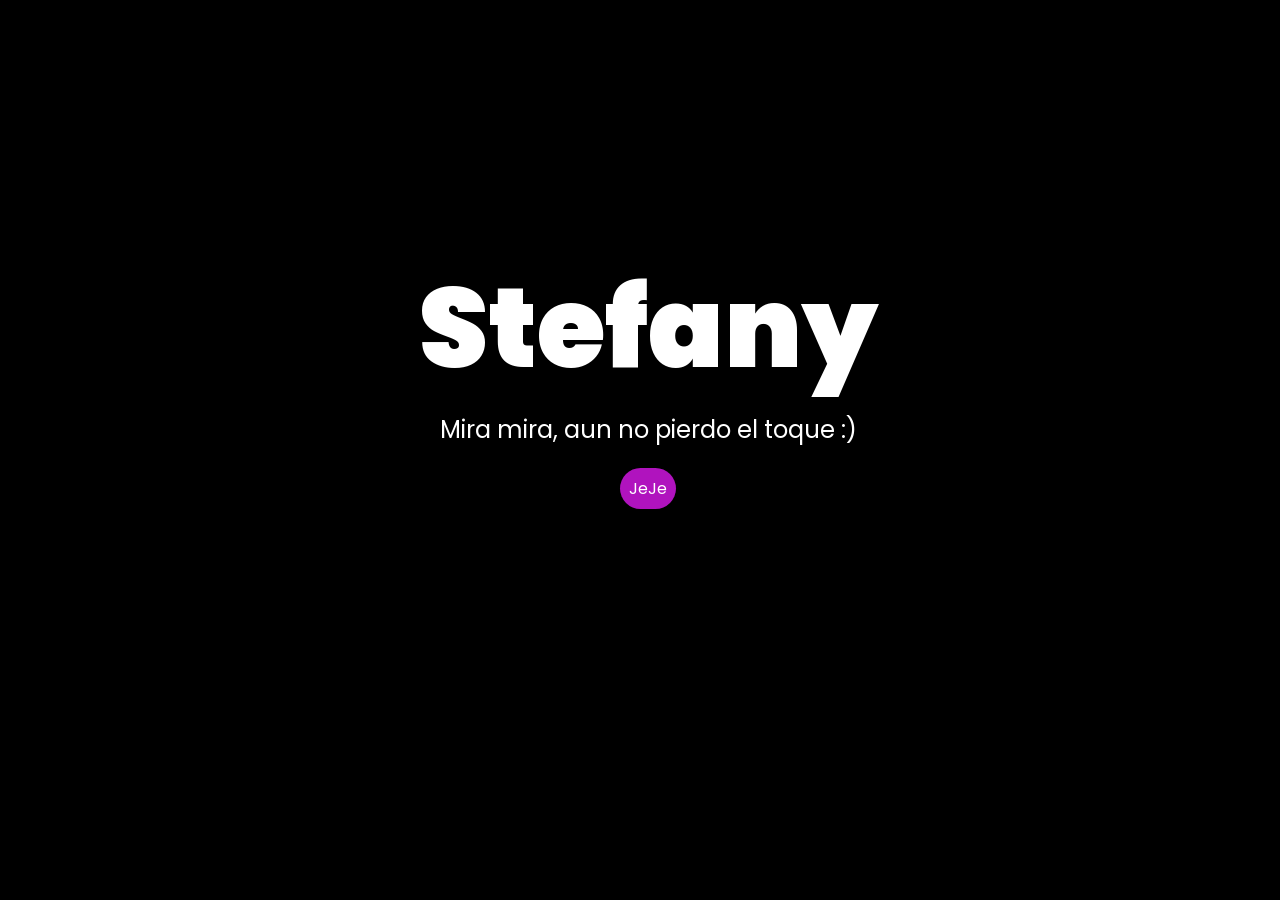
<file: index.html>
<!DOCTYPE html>
<html lang="es">

<head>
    <meta charset="UTF-8">
    <meta http-equiv="X-UA-Compatible" content="IE=edge">
    <meta name="viewport" content="width=device-width, initial-scale=1.0">
    <link rel="stylesheet" href="css/style.css">
    <link rel="icon" href="img/flowers.png" type="image/x-icon">
    <title>JeJe</title>
</head>

<body>
    <div class="greetings">
        <span></span>
        <span></span>
        <span>Stefany</span>
        <span></span>
        <span></span>
    </div>
    <div class="description">
        <span>Mira mira, aun no pierdo el toque :)</span>
    </div>
    <div class="button">
        <button class="botones">
            <a href="flower.html" style="color: #fff;">JeJe</a>
        </button>
    </div>

</body>

</html>
</file>
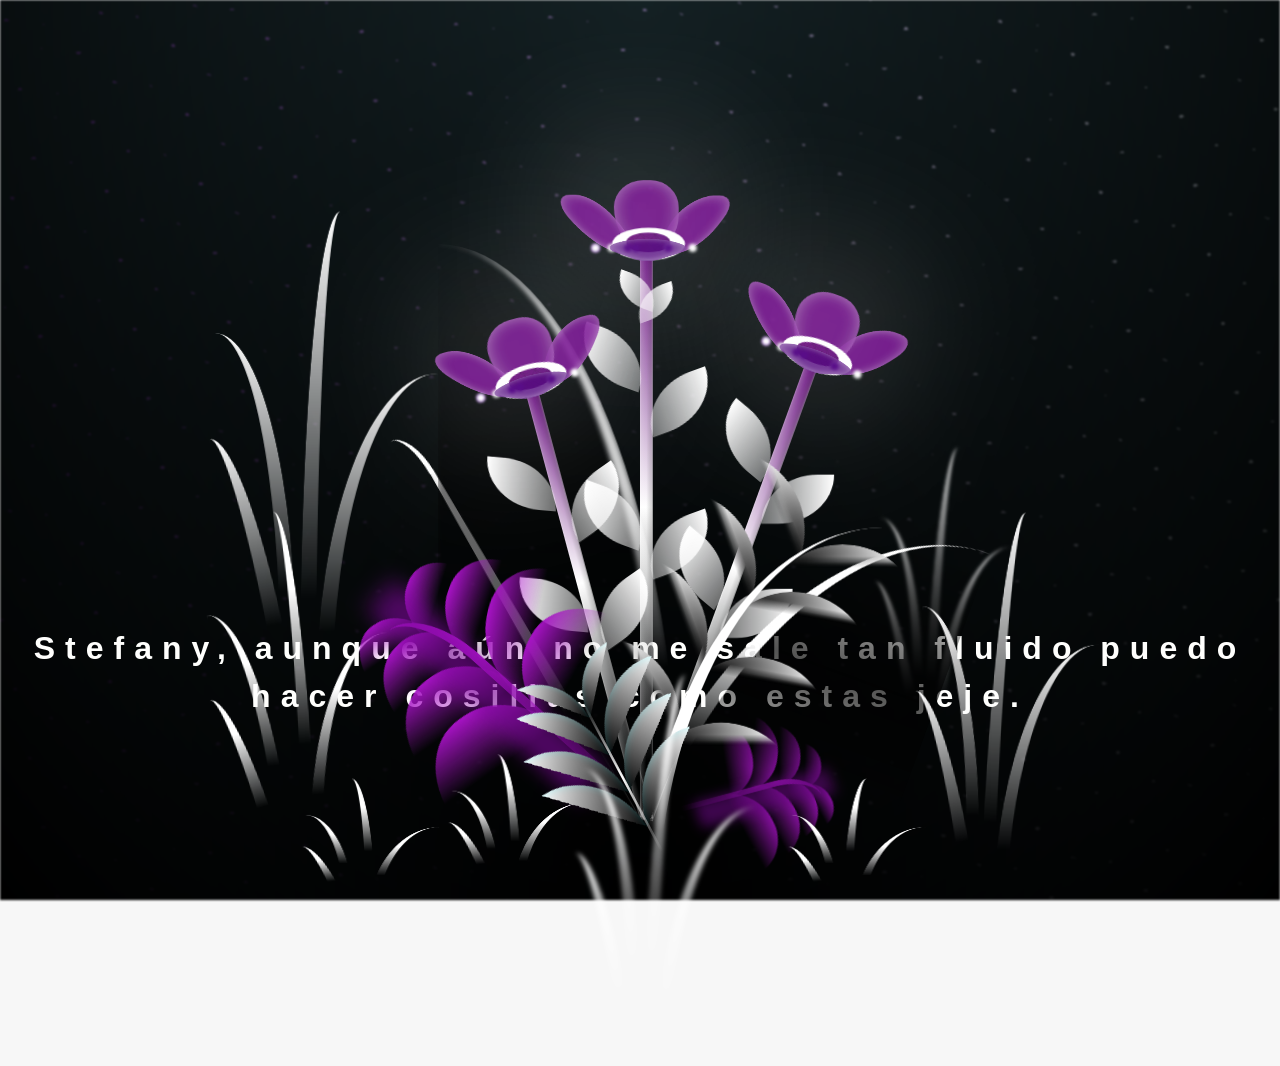
<file: flower.html>
<!DOCTYPE html>
<html lang="es">
  <head>
    <meta charset="UTF-8" />
    <meta http-equiv="X-UA-Compatible" content="IE=edge" />
    <meta name="viewport" content="width=device-width, initial-scale=1.0" />
    <link rel="stylesheet" href="css/main.css" />
    <link rel="icon" href="img/flowers.png" type="image/x-icon" />
    <title>Waza</title>
  </head>
  <body class="container">
    <audio src="sound/ChristianBasso&HaienQiu-Flowers.mp3" autoplay></audio>
    <div id="lyrics">
     
    </div>
    <h1 class="titulo">Stefany, aunque aún no me sale tan fluido puedo hacer cosillas como estas jeje.</h1>
  
    <div class="night"></div>
    <div class="flowers">
      <div class="flower flower--1">
        <div class="flower__leafs flower__leafs--1">
          <div class="flower__leaf flower__leaf--1"></div>
          <div class="flower__leaf flower__leaf--2"></div>
          <div class="flower__leaf flower__leaf--3"></div>
          <div class="flower__leaf flower__leaf--4"></div>
          <div class="flower__white-circle"></div>

          <div class="flower__light flower__light--1"></div>
          <div class="flower__light flower__light--2"></div>
          <div class="flower__light flower__light--3"></div>
          <div class="flower__light flower__light--4"></div>
          <div class="flower__light flower__light--5"></div>
          <div class="flower__light flower__light--6"></div>
          <div class="flower__light flower__light--7"></div>
          <div class="flower__light flower__light--8"></div>
        </div>
        <div class="flower__line">
          <div class="flower__line__leaf flower__line__leaf--1"></div>
          <div class="flower__line__leaf flower__line__leaf--2"></div>
          <div class="flower__line__leaf flower__line__leaf--3"></div>
          <div class="flower__line__leaf flower__line__leaf--4"></div>
          <div class="flower__line__leaf flower__line__leaf--5"></div>
          <div class="flower__line__leaf flower__line__leaf--6"></div>
        </div>
      </div>

      <div class="flower flower--2">
        <div class="flower__leafs flower__leafs--2">
          <div class="flower__leaf flower__leaf--1"></div>
          <div class="flower__leaf flower__leaf--2"></div>
          <div class="flower__leaf flower__leaf--3"></div>
          <div class="flower__leaf flower__leaf--4"></div>
          <div class="flower__white-circle"></div>

          <div class="flower__light flower__light--1"></div>
          <div class="flower__light flower__light--2"></div>
          <div class="flower__light flower__light--3"></div>
          <div class="flower__light flower__light--4"></div>
          <div class="flower__light flower__light--5"></div>
          <div class="flower__light flower__light--6"></div>
          <div class="flower__light flower__light--7"></div>
          <div class="flower__light flower__light--8"></div>
        </div>
        <div class="flower__line">
          <div class="flower__line__leaf flower__line__leaf--1"></div>
          <div class="flower__line__leaf flower__line__leaf--2"></div>
          <div class="flower__line__leaf flower__line__leaf--3"></div>
          <div class="flower__line__leaf flower__line__leaf--4"></div>
        </div>
      </div>

      <div class="flower flower--3">
        <div class="flower__leafs flower__leafs--3">
          <div class="flower__leaf flower__leaf--1"></div>
          <div class="flower__leaf flower__leaf--2"></div>
          <div class="flower__leaf flower__leaf--3"></div>
          <div class="flower__leaf flower__leaf--4"></div>
          <div class="flower__white-circle"></div>

          <div class="flower__light flower__light--1"></div>
          <div class="flower__light flower__light--2"></div>
          <div class="flower__light flower__light--3"></div>
          <div class="flower__light flower__light--4"></div>
          <div class="flower__light flower__light--5"></div>
          <div class="flower__light flower__light--6"></div>
          <div class="flower__light flower__light--7"></div>
          <div class="flower__light flower__light--8"></div>
        </div>
        <div class="flower__line">
          <div class="flower__line__leaf flower__line__leaf--1"></div>
          <div class="flower__line__leaf flower__line__leaf--2"></div>
          <div class="flower__line__leaf flower__line__leaf--3"></div>
          <div class="flower__line__leaf flower__line__leaf--4"></div>
        </div>
      </div>

      <div class="grow-ans" style="--d: 1.2s">
        <div class="flower__g-long">
          <div class="flower__g-long__top"></div>
          <div class="flower__g-long__bottom"></div>
        </div>
      </div>

      <div class="growing-grass">
        <div class="flower__grass flower__grass--1">
          <div class="flower__grass--top"></div>
          <div class="flower__grass--bottom"></div>
          <div class="flower__grass__leaf flower__grass__leaf--1"></div>
          <div class="flower__grass__leaf flower__grass__leaf--2"></div>
          <div class="flower__grass__leaf flower__grass__leaf--3"></div>
          <div class="flower__grass__leaf flower__grass__leaf--4"></div>
          <div class="flower__grass__leaf flower__grass__leaf--5"></div>
          <div class="flower__grass__leaf flower__grass__leaf--6"></div>
          <div class="flower__grass__leaf flower__grass__leaf--7"></div>
          <div class="flower__grass__leaf flower__grass__leaf--8"></div>
          <div class="flower__grass__overlay"></div>
        </div>
      </div>

      <div class="growing-grass">
        <div class="flower__grass flower__grass--2">
          <div class="flower__grass--top"></div>
          <div class="flower__grass--bottom"></div>
          <div class="flower__grass__leaf flower__grass__leaf--1"></div>
          <div class="flower__grass__leaf flower__grass__leaf--2"></div>
          <div class="flower__grass__leaf flower__grass__leaf--3"></div>
          <div class="flower__grass__leaf flower__grass__leaf--4"></div>
          <div class="flower__grass__leaf flower__grass__leaf--5"></div>
          <div class="flower__grass__leaf flower__grass__leaf--6"></div>
          <div class="flower__grass__leaf flower__grass__leaf--7"></div>
          <div class="flower__grass__leaf flower__grass__leaf--8"></div>
          <div class="flower__grass__overlay"></div>
        </div>
      </div>

      <div class="grow-ans" style="--d: 2.4s">
        <div class="flower__g-right flower__g-right--1">
          <div class="leaf"></div>
        </div>
      </div>

      <div class="grow-ans" style="--d: 2.8s">
        <div class="flower__g-right flower__g-right--2">
          <div class="leaf"></div>
        </div>
      </div>

      <div class="grow-ans" style="--d: 2.8s">
        <div class="flower__g-front">
          <div
            class="flower__g-front__leaf-wrapper flower__g-front__leaf-wrapper--1"
          >
            <div class="flower__g-front__leaf"></div>
          </div>
          <div
            class="flower__g-front__leaf-wrapper flower__g-front__leaf-wrapper--2"
          >
            <div class="flower__g-front__leaf"></div>
          </div>
          <div
            class="flower__g-front__leaf-wrapper flower__g-front__leaf-wrapper--3"
          >
            <div class="flower__g-front__leaf"></div>
          </div>
          <div
            class="flower__g-front__leaf-wrapper flower__g-front__leaf-wrapper--4"
          >
            <div class="flower__g-front__leaf"></div>
          </div>
          <div
            class="flower__g-front__leaf-wrapper flower__g-front__leaf-wrapper--5"
          >
            <div class="flower__g-front__leaf"></div>
          </div>
          <div
            class="flower__g-front__leaf-wrapper flower__g-front__leaf-wrapper--6"
          >
            <div class="flower__g-front__leaf"></div>
          </div>
          <div
            class="flower__g-front__leaf-wrapper flower__g-front__leaf-wrapper--7"
          >
            <div class="flower__g-front__leaf"></div>
          </div>
          <div
            class="flower__g-front__leaf-wrapper flower__g-front__leaf-wrapper--8"
          >
            <div class="flower__g-front__leaf"></div>
          </div>
          <div class="flower__g-front__line"></div>
        </div>
      </div>

      <div class="grow-ans" style="--d: 3.2s">
        <div class="flower__g-fr">
          <div class="leaf"></div>
          <div class="flower__g-fr__leaf flower__g-fr__leaf--1"></div>
          <div class="flower__g-fr__leaf flower__g-fr__leaf--2"></div>
          <div class="flower__g-fr__leaf flower__g-fr__leaf--3"></div>
          <div class="flower__g-fr__leaf flower__g-fr__leaf--4"></div>
          <div class="flower__g-fr__leaf flower__g-fr__leaf--5"></div>
          <div class="flower__g-fr__leaf flower__g-fr__leaf--6"></div>
          <div class="flower__g-fr__leaf flower__g-fr__leaf--7"></div>
          <div class="flower__g-fr__leaf flower__g-fr__leaf--8"></div>
        </div>
      </div>

      <div class="long-g long-g--0">
        <div class="grow-ans" style="--d: 3s">
          <div class="leaf leaf--0"></div>
        </div>
        <div class="grow-ans" style="--d: 2.2s">
          <div class="leaf leaf--1"></div>
        </div>
        <div class="grow-ans" style="--d: 3.4s">
          <div class="leaf leaf--2"></div>
        </div>
        <div class="grow-ans" style="--d: 3.6s">
          <div class="leaf leaf--3"></div>
        </div>
      </div>

      <div class="long-g long-g--1">
        <div class="grow-ans" style="--d: 3.6s">
          <div class="leaf leaf--0"></div>
        </div>
        <div class="grow-ans" style="--d: 3.8s">
          <div class="leaf leaf--1"></div>
        </div>
        <div class="grow-ans" style="--d: 4s">
          <div class="leaf leaf--2"></div>
        </div>
        <div class="grow-ans" style="--d: 4.2s">
          <div class="leaf leaf--3"></div>
        </div>
      </div>

      <div class="long-g long-g--2">
        <div class="grow-ans" style="--d: 4s">
          <div class="leaf leaf--0"></div>
        </div>
        <div class="grow-ans" style="--d: 4.2s">
          <div class="leaf leaf--1"></div>
        </div>
        <div class="grow-ans" style="--d: 4.4s">
          <div class="leaf leaf--2"></div>
        </div>
        <div class="grow-ans" style="--d: 4.6s">
          <div class="leaf leaf--3"></div>
        </div>
      </div>

      <div class="long-g long-g--3">
        <div class="grow-ans" style="--d: 4s">
          <div class="leaf leaf--0"></div>
        </div>
        <div class="grow-ans" style="--d: 4.2s">
          <div class="leaf leaf--1"></div>
        </div>
        <div class="grow-ans" style="--d: 3s">
          <div class="leaf leaf--2"></div>
        </div>
        <div class="grow-ans" style="--d: 3.6s">
          <div class="leaf leaf--3"></div>
        </div>
      </div>

      <div class="long-g long-g--4">
        <div class="grow-ans" style="--d: 4s">
          <div class="leaf leaf--0"></div>
        </div>
        <div class="grow-ans" style="--d: 4.2s">
          <div class="leaf leaf--1"></div>
        </div>
        <div class="grow-ans" style="--d: 3s">
          <div class="leaf leaf--2"></div>
        </div>
        <div class="grow-ans" style="--d: 3.6s">
          <div class="leaf leaf--3"></div>
        </div>
      </div>

      <div class="long-g long-g--5">
        <div class="grow-ans" style="--d: 4s">
          <div class="leaf leaf--0"></div>
        </div>
        <div class="grow-ans" style="--d: 4.2s">
          <div class="leaf leaf--1"></div>
        </div>
        <div class="grow-ans" style="--d: 3s">
          <div class="leaf leaf--2"></div>
        </div>
        <div class="grow-ans" style="--d: 3.6s">
          <div class="leaf leaf--3"></div>
        </div>
      </div>

      <div class="long-g long-g--6">
        <div class="grow-ans" style="--d: 4.2s">
          <div class="leaf leaf--0"></div>
        </div>
        <div class="grow-ans" style="--d: 4.4s">
          <div class="leaf leaf--1"></div>
        </div>
        <div class="grow-ans" style="--d: 4.6s">
          <div class="leaf leaf--2"></div>
        </div>
        <div class="grow-ans" style="--d: 4.8s">
          <div class="leaf leaf--3"></div>
        </div>
      </div>

      <div class="long-g long-g--7">
        <div class="grow-ans" style="--d: 3s">
          <div class="leaf leaf--0"></div>
        </div>
        <div class="grow-ans" style="--d: 3.2s">
          <div class="leaf leaf--1"></div>
        </div>
        <div class="grow-ans" style="--d: 3.5s">
          <div class="leaf leaf--2"></div>
        </div>
        <div class="grow-ans" style="--d: 3.6s">
          <div class="leaf leaf--3"></div>
        </div>
      </div>
    </div>
    <script src="anim.js"></script>
    <script src="main.js"></script>
  </body>
</html>
</file>
<file: css/style.css>
@import url('https://fonts.googleapis.com/css2?family=Poppins:ital,wght@0,500;1,900&display=swap');
*{
    font-family: 'Poppins',cursive;
}
body{
    color: rgb(255, 255, 255);
    width: 100%;
    height: 82vh;
    display: flex;
    flex-direction: column;
    align-items: center;
    justify-content: center;
    background-color: black;
    /* padding-top: -30; */
}

.botones{
    padding: 9px;
    border-radius: 80px;
    background-color: transparent;
    border: none;
}

.botones a{
    background-color: #b013be;
    padding: 9px;
    border-radius: 80px;
    -webkit-border-radius: 80px;
    -moz-border-radius: 80px;
    -ms-border-radius: 80px;
    -o-border-radius: 80px;

}

.botones a:focus{
    background-color: rgb(169, 10, 201);
}

.greetings{
    font-size: 7rem;
    font-weight: 900;
}
.greetings > span{
    animation: glow 3s ease-in-out infinite;
}
@keyframes glow{
    0%, 100%{
        color: #fff;
        text-shadow: 0 0 12px #b611c5, 0 0 50px #ffffff, 0 0 100px #39c6d6;
    }
    10%, 90%{
        color: #000000;
        text-shadow: none;
    }
}
.greetings > span:nth-child(2){
    animation-delay: .3s ;
}
.greetings > span:nth-child(3){
    animation-delay: .4s ;
}
.greetings > span:nth-child(4){
    animation-delay: .6s;
}
.greetings > span:nth-child(5){
    animation-delay: .8s;
}
.greetings > span:nth-child(6){
    animation-delay: 1s;
}

.description{
    font-size: 1.5rem;
    margin-bottom: 20px;
}

.button a{
    text-decoration: none;
    font-size: 1rem;
    color: #111;
}

@media screen and (max-width:574px){
    .greetings{
        display: block;
        font-size: 4rem;
        font-weight: 800;
        text-align: center;
    }
    .description{
        font-size: 2rem;
    }
    
    .button a{
        font-size: 1rem;
    }
}
</file>
<file: css/main.css>
*,
*::after,
*::before {
  padding: 0;
  margin: 0;
  box-sizing: border-box;
}

:root {
  --dark-color: #000000;
}

body {
  display: flex;
  align-items: flex-end;
  justify-content: center;
  min-height: 100vh;
  background-color: var(--dark-color);
  overflow: hidden;
  perspective: 1000px;
}

#lyrics {
  font-size: 28px;
  font-family: "Franklin Gothic Medium", "Arial Narrow", Arial, sans-serif;
  color: rgb(83, 16, 122);
  position: absolute;
  margin-bottom: 20%;
  z-index: 1;
  font-weight: bold;
  letter-spacing: 4px;
}
@media only screen and (max-width: 600px) {
  /* Estilos específicos para dispositivos con un ancho máximo de 600px */
  #lyrics {
      font-size: 14px; /* Reduce el tamaño del texto para dispositivos más pequeños */
      margin-bottom: 530px;
      letter-spacing: 3px;
  }

}
.titulo {
  margin-bottom: 180px;
  font-family: "Arial Narrow", Arial, sans-serif;
  color: rgb(255, 255, 253);
  position: absolute;
  font-weight: bold;
  letter-spacing: 10px;
  opacity: 0;
  animation: fadeIn 3s ease-in-out forwards;
  text-align: center;
}
@keyframes fadeIn {
  from {
    opacity: 0;
  }
  to {
    opacity: 1;
  }
}

.night {
  z-index: -1;
  position: absolute;
  left: 50%;
  top: 0;
  transform: translateX(-50%);
  width: 100%;
  height: 100%;
  filter: blur(0.1vmin);
  background-image: radial-gradient(
      ellipse at top,
      transparent 0%,
      var(--dark-color)
    ),
    radial-gradient(
      ellipse at bottom,
      var(--dark-color),
      rgba(145, 233, 255, 0.2)
    ),
    repeating-linear-gradient(
      220deg,
      rgb(0, 0, 0) 0px,
      rgb(0, 0, 0) 19px,
      transparent 19px,
      transparent 22px
    ),
    repeating-linear-gradient(
      189deg,
      rgb(0, 0, 0) 0px,
      rgb(0, 0, 0) 19px,
      transparent 19px,
      transparent 22px
    ),
    repeating-linear-gradient(
      148deg,
      rgb(0, 0, 0) 0px,
      rgb(0, 0, 0) 19px,
      transparent 19px,
      transparent 22px
    ),
    linear-gradient(90deg, rgb(119, 14, 160), rgb(255, 255, 255));
}

.flowers {
  position: relative;
  transform: scale(0.9);
  /*margin-bottom: 100px;
  */
}

@media only screen and (max-width: 600px) {
  /* Estilos específicos para dispositivos con un ancho máximo de 600px */
.flowers {
      font-size: 14px;
      margin-bottom: 35%;
      letter-spacing: 3px;
      transform: scale(1.0);
}

}

.flower {
  position: absolute;
  bottom: 10vmin;
  transform-origin: bottom center;
  z-index: 10;
  --fl-speed: 0.8s;
}
.flower--1 {
  -webkit-animation: moving-flower-1 4s linear infinite;
  animation: moving-flower-1 4s linear infinite;
}
.flower--1 .flower__line {
  height: 70vmin;
  -webkit-animation-delay: 0.3s;
  animation-delay: 0.3s;
}
.flower--1 .flower__line__leaf--1 {
  -webkit-animation: blooming-leaf-right var(--fl-speed) 1.6s backwards;
  animation: blooming-leaf-right var(--fl-speed) 1.6s backwards;
}
.flower--1 .flower__line__leaf--2 {
  -webkit-animation: blooming-leaf-right var(--fl-speed) 1.4s backwards;
  animation: blooming-leaf-right var(--fl-speed) 1.4s backwards;
}
.flower--1 .flower__line__leaf--3 {
  -webkit-animation: blooming-leaf-left var(--fl-speed) 1.2s backwards;
  animation: blooming-leaf-left var(--fl-speed) 1.2s backwards;
}
.flower--1 .flower__line__leaf--4 {
  -webkit-animation: blooming-leaf-left var(--fl-speed) 1s backwards;
  animation: blooming-leaf-left var(--fl-speed) 1s backwards;
}
.flower--1 .flower__line__leaf--5 {
  -webkit-animation: blooming-leaf-right var(--fl-speed) 1.8s backwards;
  animation: blooming-leaf-right var(--fl-speed) 1.8s backwards;
}
.flower--1 .flower__line__leaf--6 {
  -webkit-animation: blooming-leaf-left var(--fl-speed) 2s backwards;
  animation: blooming-leaf-left var(--fl-speed) 2s backwards;
}
.flower--2 {
  left: 50%;
  transform: rotate(20deg);
  -webkit-animation: moving-flower-2 4s linear infinite;
  animation: moving-flower-2 4s linear infinite;
}
.flower--2 .flower__line {
  height: 60vmin;
  -webkit-animation-delay: 0.6s;
  animation-delay: 0.6s;
}
.flower--2 .flower__line__leaf--1 {
  -webkit-animation: blooming-leaf-right var(--fl-speed) 1.9s backwards;
  animation: blooming-leaf-right var(--fl-speed) 1.9s backwards;
}
.flower--2 .flower__line__leaf--2 {
  -webkit-animation: blooming-leaf-right var(--fl-speed) 1.7s backwards;
  animation: blooming-leaf-right var(--fl-speed) 1.7s backwards;
}
.flower--2 .flower__line__leaf--3 {
  -webkit-animation: blooming-leaf-left var(--fl-speed) 1.5s backwards;
  animation: blooming-leaf-left var(--fl-speed) 1.5s backwards;
}
.flower--2 .flower__line__leaf--4 {
  -webkit-animation: blooming-leaf-left var(--fl-speed) 1.3s backwards;
  animation: blooming-leaf-left var(--fl-speed) 1.3s backwards;
}
.flower--3 {
  left: 50%;
  transform: rotate(-15deg);
  -webkit-animation: moving-flower-3 4s linear infinite;
  animation: moving-flower-3 4s linear infinite;
}
.flower--3 .flower__line {
  -webkit-animation-delay: 0.9s;
  animation-delay: 0.9s;
}
.flower--3 .flower__line__leaf--1 {
  -webkit-animation: blooming-leaf-right var(--fl-speed) 2.5s backwards;
  animation: blooming-leaf-right var(--fl-speed) 2.5s backwards;
}
.flower--3 .flower__line__leaf--2 {
  -webkit-animation: blooming-leaf-right var(--fl-speed) 2.3s backwards;
  animation: blooming-leaf-right var(--fl-speed) 2.3s backwards;
}
.flower--3 .flower__line__leaf--3 {
  -webkit-animation: blooming-leaf-left var(--fl-speed) 2.1s backwards;
  animation: blooming-leaf-left var(--fl-speed) 2.1s backwards;
}
.flower--3 .flower__line__leaf--4 {
  -webkit-animation: blooming-leaf-left var(--fl-speed) 1.9s backwards;
  animation: blooming-leaf-left var(--fl-speed) 1.9s backwards;
}
.flower__leafs {
  position: relative;
  -webkit-animation: blooming-flower 2s backwards;
  animation: blooming-flower 2s backwards;
}
.flower__leafs--1 {
  -webkit-animation-delay: 1.1s;
  animation-delay: 1.1s;
}
.flower__leafs--2 {
  -webkit-animation-delay: 1.4s;
  animation-delay: 1.4s;
}
.flower__leafs--3 {
  -webkit-animation-delay: 1.7s;
  animation-delay: 1.7s;
}
.flower__leafs::after {
  content: "";
  position: absolute;
  left: 0;
  top: 0;
  transform: translate(-50%, -100%);
  width: 8vmin;
  height: 8vmin;
  background-color: #ffffff;
  /* background-color: #fd2525; */
  filter: blur(10vmin);
}
.flower__leaf {
  position: absolute;
  bottom: 0;
  left: 50%;
  width: 8vmin;
  height: 11vmin;
  border-radius: 51% 49% 47% 53%/44% 45% 55% 69%;
  background-color: #ffffff;
  background-color: #760d91;
  transform-origin: bottom center;
  opacity: 0.9;
  box-shadow: inset 0 0 2vmin rgba(255, 255, 255, 0.5);
}
.flower__leaf--1 {
  transform: translate(-10%, 1%) rotateY(40deg) rotateX(-50deg);
}
.flower__leaf--2 {
  transform: translate(-50%, -4%) rotateX(40deg);
}
.flower__leaf--3 {
  transform: translate(-90%, 0%) rotateY(45deg) rotateX(50deg);
}
.flower__leaf--4 {
  width: 8vmin;
  height: 8vmin;
  transform-origin: bottom left;
  border-radius: 4vmin 10vmin 4vmin 4vmin;
  transform: translate(0%, 18%) rotateX(70deg) rotate(-43deg);
  background-color: #52077e;
  z-index: 1;
  opacity: 0.8;
}
.flower__white-circle {
  position: absolute;
  left: -3.5vmin;
  top: -3vmin;
  width: 9vmin;
  height: 4vmin;
  border-radius: 50%;
  background-color: #ffffff;
}
.flower__white-circle::after {
  content: "";
  position: absolute;
  left: 50%;
  top: 45%;
  transform: translate(-50%, -50%);
  width: 60%;
  height: 60%;
  border-radius: inherit;
  background-image: repeating-linear-gradient(
      135deg,
      rgba(0, 0, 0, 0.03) 0px,
      rgba(0, 0, 0, 0.03) 1px,
      transparent 1px,
      transparent 12px
    ),
    repeating-linear-gradient(
      45deg,
      rgba(0, 0, 0, 0.03) 0px,
      rgba(0, 0, 0, 0.03) 1px,
      transparent 1px,
      transparent 12px
    ),
    repeating-linear-gradient(
      67.5deg,
      rgba(0, 0, 0, 0.03) 0px,
      rgba(0, 0, 0, 0.03) 1px,
      transparent 1px,
      transparent 12px
    ),
    repeating-linear-gradient(
      135deg,
      rgba(0, 0, 0, 0.03) 0px,
      rgba(0, 0, 0, 0.03) 1px,
      transparent 1px,
      transparent 12px
    ),
    repeating-linear-gradient(
      45deg,
      rgba(0, 0, 0, 0.03) 0px,
      rgba(0, 0, 0, 0.03) 1px,
      transparent 1px,
      transparent 12px
    ),
    repeating-linear-gradient(
      112.5deg,
      rgba(0, 0, 0, 0.03) 0px,
      rgba(0, 0, 0, 0.03) 1px,
      transparent 1px,
      transparent 12px
    ),
    repeating-linear-gradient(
      112.5deg,
      rgba(253, 253, 253, 0.03) 0px,
      rgba(0, 0, 0, 0.03) 1px,
      transparent 1px,
      transparent 12px
    ),
    repeating-linear-gradient(
      45deg,
      rgba(0, 0, 0, 0.03) 0px,
      rgba(0, 0, 0, 0.03) 1px,
      transparent 1px,
      transparent 12px
    ),
    repeating-linear-gradient(
      22.5deg,
      rgba(0, 0, 0, 0.03) 0px,
      rgba(0, 0, 0, 0.03) 1px,
      transparent 1px,
      transparent 12px
    ),
    repeating-linear-gradient(
      45deg,
      rgba(0, 0, 0, 0.03) 0px,
      rgba(0, 0, 0, 0.03) 1px,
      transparent 1px,
      transparent 12px
    ),
    repeating-linear-gradient(
      22.5deg,
      rgba(0, 0, 0, 0.03) 0px,
      rgba(0, 0, 0, 0.03) 1px,
      transparent 1px,
      transparent 12px
    ),
    repeating-linear-gradient(
      135deg,
      rgba(0, 0, 0, 0.03) 0px,
      rgba(0, 0, 0, 0.03) 1px,
      transparent 1px,
      transparent 12px
    ),
    repeating-linear-gradient(
      157.5deg,
      rgba(0, 0, 0, 0.03) 0px,
      rgba(0, 0, 0, 0.03) 1px,
      transparent 1px,
      transparent 12px
    ),
    repeating-linear-gradient(
      67.5deg,
      rgba(0, 0, 0, 0.03) 0px,
      rgba(0, 0, 0, 0.03) 1px,
      transparent 1px,
      transparent 12px
    ),
    repeating-linear-gradient(
      67.5deg,
      rgba(0, 0, 0, 0.03) 0px,
      rgba(0, 0, 0, 0.03) 1px,
      transparent 1px,
      transparent 12px
    ),
    linear-gradient(90deg, rgb(105, 9, 124), rgb(96, 10, 122));
}
.flower__line {
  height: 55vmin;
  width: 1.5vmin;
  background-image: linear-gradient(
      to left,
      rgba(0, 0, 0, 0.2),
      transparent,
      rgba(255, 255, 255, 0.2)
    ),
    linear-gradient(to top, transparent 10%, #ffffff, #650b7c);
  box-shadow: inset 0 0 2px rgba(255, 255, 255, 0.5);
  -webkit-animation: grow-flower-tree 4s backwards;
  animation: grow-flower-tree 4s backwards;
}
.flower__line__leaf {
  --w: 7vmin;
  --h: calc(var(--w) + 2vmin);
  position: absolute;
  top: 20%;
  left: 90%;
  width: var(--w);
  height: var(--h);
  border-top-right-radius: var(--h);
  border-bottom-left-radius: var(--h);
  background-image: linear-gradient(to top, rgba(255, 255, 255, 0.4), #ffffff);
}
.flower__line__leaf--1 {
  transform: rotate(70deg) rotateY(30deg);
}
.flower__line__leaf--2 {
  top: 45%;
  transform: rotate(70deg) rotateY(30deg);
}
.flower__line__leaf--3,
.flower__line__leaf--4,
.flower__line__leaf--6 {
  border-top-right-radius: 0;
  border-bottom-left-radius: 0;
  border-top-left-radius: var(--h);
  border-bottom-right-radius: var(--h);
  left: -460%;
  top: 12%;
  transform: rotate(-70deg) rotateY(30deg);
}
.flower__line__leaf--4 {
  top: 40%;
}
.flower__line__leaf--5 {
  top: 0;
  transform-origin: left;
  transform: rotate(70deg) rotateY(30deg) scale(0.6);
}
.flower__line__leaf--6 {
  top: -2%;
  left: -450%;
  transform-origin: right;
  transform: rotate(-70deg) rotateY(30deg) scale(0.6);
}
.flower__light {
  position: absolute;
  bottom: 0vmin;
  width: 1vmin;
  height: 1vmin;
  background-color: rgb(97, 12, 167);
  border-radius: 50%;
  filter: blur(0.2vmin);
  -webkit-animation: light-ans 4s linear infinite backwards;
  animation: light-ans 4s linear infinite backwards;
}
.flower__light:nth-child(odd) {
  background-color: hsl(0, 0%, 100%);
}
.flower__light--1 {
  left: -2vmin;
  -webkit-animation-delay: 1s;
  animation-delay: 1s;
}
.flower__light--2 {
  left: 3vmin;
  -webkit-animation-delay: 0.5s;
  animation-delay: 0.5s;
}
.flower__light--3 {
  left: -6vmin;
  -webkit-animation-delay: 0.3s;
  animation-delay: 0.3s;
}
.flower__light--4 {
  left: 6vmin;
  -webkit-animation-delay: 0.9s;
  animation-delay: 0.9s;
}
.flower__light--5 {
  left: -1vmin;
  -webkit-animation-delay: 1.5s;
  animation-delay: 1.5s;
}
.flower__light--6 {
  left: -4vmin;
  -webkit-animation-delay: 3s;
  animation-delay: 3s;
}
.flower__light--7 {
  left: 3vmin;
  -webkit-animation-delay: 2s;
  animation-delay: 2s;
}
.flower__light--8 {
  left: -6vmin;
  -webkit-animation-delay: 3.5s;
  animation-delay: 3.5s;
}
.flower__grass {
  --c: #a612c4;
  --line-w: 1.5vmin;
  position: absolute;
  bottom: 12vmin;
  left: -7vmin;
  display: flex;
  flex-direction: column;
  align-items: flex-end;
  z-index: 20;
  transform-origin: bottom center;
  transform: rotate(-48deg) rotateY(40deg);
}
.flower__grass--1 {
  -webkit-animation: moving-grass 2s linear infinite;
  animation: moving-grass 2s linear infinite;
}
.flower__grass--2 {
  left: 2vmin;
  bottom: 10vmin;
  transform: scale(0.5) rotate(75deg) rotateX(10deg) rotateY(-200deg);
  opacity: 0.8;
  z-index: 0;
  -webkit-animation: moving-grass--2 1.5s linear infinite;
  animation: moving-grass--2 1.5s linear infinite;
}
.flower__grass--top {
  width: 7vmin;
  height: 10vmin;
  border-top-right-radius: 100%;
  border-right: var(--line-w) solid var(--c);
  transform-origin: bottom center;
  transform: rotate(-2deg);
}
.flower__grass--bottom {
  margin-top: -2px;
  width: var(--line-w);
  height: 25vmin;
  background-image: linear-gradient(to top, transparent, var(--c));
}
.flower__grass__leaf {
  --size: 10vmin;
  position: absolute;
  width: calc(var(--size) * 2.1);
  height: var(--size);
  border-top-left-radius: var(--size);
  border-top-right-radius: var(--size);
  background-image: linear-gradient(
    to top,
    transparent,
    transparent 30%,
    var(--c)
  );
  z-index: 100;
}
.flower__grass__leaf--1 {
  top: -6%;
  left: 30%;
  --size: 6vmin;
  transform: rotate(-20deg);
  -webkit-animation: growing-grass-ans--1 2s 2.6s backwards;
  animation: growing-grass-ans--1 2s 2.6s backwards;
}
@-webkit-keyframes growing-grass-ans--1 {
  0% {
    transform-origin: bottom left;
    transform: rotate(-20deg) scale(0);
  }
}
@keyframes growing-grass-ans--1 {
  0% {
    transform-origin: bottom left;
    transform: rotate(-20deg) scale(0);
  }
}
.flower__grass__leaf--2 {
  top: -5%;
  left: -110%;
  --size: 6vmin;
  transform: rotate(10deg);
  -webkit-animation: growing-grass-ans--2 2s 2.4s linear backwards;
  animation: growing-grass-ans--2 2s 2.4s linear backwards;
}
@-webkit-keyframes growing-grass-ans--2 {
  0% {
    transform-origin: bottom right;
    transform: rotate(10deg) scale(0);
  }
}
@keyframes growing-grass-ans--2 {
  0% {
    transform-origin: bottom right;
    transform: rotate(10deg) scale(0);
  }
}
.flower__grass__leaf--3 {
  top: 5%;
  left: 60%;
  --size: 8vmin;
  transform: rotate(-18deg) rotateX(-20deg);
  -webkit-animation: growing-grass-ans--3 2s 2.2s linear backwards;
  animation: growing-grass-ans--3 2s 2.2s linear backwards;
}
@-webkit-keyframes growing-grass-ans--3 {
  0% {
    transform-origin: bottom left;
    transform: rotate(-18deg) rotateX(-20deg) scale(0);
  }
}
@keyframes growing-grass-ans--3 {
  0% {
    transform-origin: bottom left;
    transform: rotate(-18deg) rotateX(-20deg) scale(0);
  }
}
.flower__grass__leaf--4 {
  top: 6%;
  left: -135%;
  --size: 8vmin;
  transform: rotate(2deg);
  -webkit-animation: growing-grass-ans--4 2s 2s linear backwards;
  animation: growing-grass-ans--4 2s 2s linear backwards;
}
@-webkit-keyframes growing-grass-ans--4 {
  0% {
    transform-origin: bottom right;
    transform: rotate(2deg) scale(0);
  }
}
@keyframes growing-grass-ans--4 {
  0% {
    transform-origin: bottom right;
    transform: rotate(2deg) scale(0);
  }
}
.flower__grass__leaf--5 {
  top: 20%;
  left: 60%;
  --size: 10vmin;
  transform: rotate(-24deg) rotateX(-20deg);
  -webkit-animation: growing-grass-ans--5 2s 1.8s linear backwards;
  animation: growing-grass-ans--5 2s 1.8s linear backwards;
}
@-webkit-keyframes growing-grass-ans--5 {
  0% {
    transform-origin: bottom left;
    transform: rotate(-24deg) rotateX(-20deg) scale(0);
  }
}
@keyframes growing-grass-ans--5 {
  0% {
    transform-origin: bottom left;
    transform: rotate(-24deg) rotateX(-20deg) scale(0);
  }
}
.flower__grass__leaf--6 {
  top: 22%;
  left: -180%;
  --size: 10vmin;
  transform: rotate(10deg);
  -webkit-animation: growing-grass-ans--6 2s 1.6s linear backwards;
  animation: growing-grass-ans--6 2s 1.6s linear backwards;
}
@-webkit-keyframes growing-grass-ans--6 {
  0% {
    transform-origin: bottom right;
    transform: rotate(10deg) scale(0);
  }
}
@keyframes growing-grass-ans--6 {
  0% {
    transform-origin: bottom right;
    transform: rotate(10deg) scale(0);
  }
}
.flower__grass__leaf--7 {
  top: 39%;
  left: 70%;
  --size: 10vmin;
  transform: rotate(-10deg);
  -webkit-animation: growing-grass-ans--7 2s 1.4s linear backwards;
  animation: growing-grass-ans--7 2s 1.4s linear backwards;
}
@-webkit-keyframes growing-grass-ans--7 {
  0% {
    transform-origin: bottom left;
    transform: rotate(-10deg) scale(0);
  }
}
@keyframes growing-grass-ans--7 {
  0% {
    transform-origin: bottom left;
    transform: rotate(-10deg) scale(0);
  }
}
.flower__grass__leaf--8 {
  top: 40%;
  left: -215%;
  --size: 11vmin;
  transform: rotate(10deg);
  -webkit-animation: growing-grass-ans--8 2s 1.2s linear backwards;
  animation: growing-grass-ans--8 2s 1.2s linear backwards;
}
@-webkit-keyframes growing-grass-ans--8 {
  0% {
    transform-origin: bottom right;
    transform: rotate(10deg) scale(0);
  }
}
@keyframes growing-grass-ans--8 {
  0% {
    transform-origin: bottom right;
    transform: rotate(10deg) scale(0);
  }
}
.flower__grass__overlay {
  position: absolute;
  top: -10%;
  right: 0%;
  width: 100%;
  height: 100%;
  background-color: rgba(126, 7, 156, 0.6);
  filter: blur(1.5vmin);
  z-index: 100;
}
.flower__g-long {
  --w: 2vmin;
  --h: 6vmin;
  --c: #ffffff;
  position: absolute;
  bottom: 10vmin;
  left: -3vmin;
  transform-origin: bottom center;
  transform: rotate(-30deg) rotateY(-20deg);
  display: flex;
  flex-direction: column;
  align-items: flex-end;
  -webkit-animation: flower-g-long-ans 3s linear infinite;
  animation: flower-g-long-ans 3s linear infinite;
}
@-webkit-keyframes flower-g-long-ans {
  0%,
  100% {
    transform: rotate(-30deg) rotateY(-20deg);
  }
  50% {
    transform: rotate(-32deg) rotateY(-20deg);
  }
}
@keyframes flower-g-long-ans {
  0%,
  100% {
    transform: rotate(-30deg) rotateY(-20deg);
  }
  50% {
    transform: rotate(-32deg) rotateY(-20deg);
  }
}
.flower__g-long__top {
  top: calc(var(--h) * -1);
  width: calc(var(--w) + 1vmin);
  height: var(--h);
  border-top-right-radius: 100%;
  border-right: 0.7vmin solid var(--c);
  transform: translate(-0.7vmin, 1vmin);
}
.flower__g-long__bottom {
  width: var(--w);
  height: 50vmin;
  transform-origin: bottom center;
  background-image: linear-gradient(to top, transparent 30%, var(--c));
  box-shadow: inset 0 0 2px rgba(255, 255, 255, 0.5);
  -webkit-clip-path: polygon(35% 0, 65% 1%, 100% 100%, 0% 100%);
  clip-path: polygon(35% 0, 65% 1%, 100% 100%, 0% 100%);
}
.flower__g-right {
  position: absolute;
  bottom: 6vmin;
  left: -2vmin;
  transform-origin: bottom left;
  transform: rotate(20deg);
}
.flower__g-right .leaf {
  width: 30vmin;
  height: 50vmin;
  border-top-left-radius: 100%;
  border-left: 2vmin solid #ffffff;
  background-image: linear-gradient(
    to bottom,
    transparent,
    var(--dark-color) 60%
  );
  -webkit-mask-image: linear-gradient(to top, transparent 30%, #ffffff 60%);
}
.flower__g-right--1 {
  -webkit-animation: flower-g-right-ans 2.5s linear infinite;
  animation: flower-g-right-ans 2.5s linear infinite;
}
.flower__g-right--2 {
  left: 5vmin;
  transform: rotateY(-180deg);
  -webkit-animation: flower-g-right-ans--2 3s linear infinite;
  animation: flower-g-right-ans--2 3s linear infinite;
}
.flower__g-right--2 .leaf {
  height: 75vmin;
  filter: blur(0.3vmin);
  opacity: 0.8;
}
@-webkit-keyframes flower-g-right-ans {
  0%,
  100% {
    transform: rotate(20deg);
  }
  50% {
    transform: rotate(24deg) rotateX(-20deg);
  }
}
@keyframes flower-g-right-ans {
  0%,
  100% {
    transform: rotate(20deg);
  }
  50% {
    transform: rotate(24deg) rotateX(-20deg);
  }
}
@-webkit-keyframes flower-g-right-ans--2 {
  0%,
  100% {
    transform: rotateY(-180deg) rotate(0deg) rotateX(-20deg);
  }
  50% {
    transform: rotateY(-180deg) rotate(6deg) rotateX(-20deg);
  }
}
@keyframes flower-g-right-ans--2 {
  0%,
  100% {
    transform: rotateY(-180deg) rotate(0deg) rotateX(-20deg);
  }
  50% {
    transform: rotateY(-180deg) rotate(6deg) rotateX(-20deg);
  }
}
.flower__g-front {
  position: absolute;
  bottom: 6vmin;
  left: 2.5vmin;
  z-index: 100;
  transform-origin: bottom center;
  transform: rotate(-28deg) rotateY(30deg) scale(1.04);
  -webkit-animation: flower__g-front-ans 2s linear infinite;
  animation: flower__g-front-ans 2s linear infinite;
}
@-webkit-keyframes flower__g-front-ans {
  0%,
  100% {
    transform: rotate(-28deg) rotateY(30deg) scale(1.04);
  }
  50% {
    transform: rotate(-35deg) rotateY(40deg) scale(1.04);
  }
}
@keyframes flower__g-front-ans {
  0%,
  100% {
    transform: rotate(-28deg) rotateY(30deg) scale(1.04);
  }
  50% {
    transform: rotate(-35deg) rotateY(40deg) scale(1.04);
  }
}
.flower__g-front__line {
  width: 0.3vmin;
  height: 20vmin;
  background-image: linear-gradient(
    to top,
    transparent,
    #ffffff,
    transparent 100%
  );
  position: relative;
}
.flower__g-front__leaf-wrapper {
  position: absolute;
  top: 0;
  left: 0;
  transform-origin: bottom left;
  transform: rotate(10deg);
}
.flower__g-front__leaf-wrapper:nth-child(even) {
  left: 0vmin;
  transform: rotateY(-180deg) rotate(5deg);
  -webkit-animation: flower__g-front__leaf-left-ans 1s ease-in backwards;
  animation: flower__g-front__leaf-left-ans 1s ease-in backwards;
}
.flower__g-front__leaf-wrapper:nth-child(odd) {
  -webkit-animation: flower__g-front__leaf-ans 1s ease-in backwards;
  animation: flower__g-front__leaf-ans 1s ease-in backwards;
}
.flower__g-front__leaf-wrapper--1 {
  top: -8vmin;
  transform: scale(0.7);
  -webkit-animation: flower__g-front__leaf-ans 1s 5.5s ease-in backwards !important;
  animation: flower__g-front__leaf-ans 1s 5.5s ease-in backwards !important;
}
.flower__g-front__leaf-wrapper--2 {
  top: -8vmin;
  transform: rotateY(-180deg) scale(0.7) !important;
  -webkit-animation: flower__g-front__leaf-left-ans-2 1s 4.6s ease-in backwards !important;
  animation: flower__g-front__leaf-left-ans-2 1s 4.6s ease-in backwards !important;
}
.flower__g-front__leaf-wrapper--3 {
  top: -3vmin;
  -webkit-animation: flower__g-front__leaf-ans 1s 4.6s ease-in backwards;
  animation: flower__g-front__leaf-ans 1s 4.6s ease-in backwards;
}
.flower__g-front__leaf-wrapper--4 {
  top: -3vmin;
  transform: rotateY(-180deg) scale(0.9) !important;
  -webkit-animation: flower__g-front__leaf-left-ans-2 1s 4.6s ease-in backwards !important;
  animation: flower__g-front__leaf-left-ans-2 1s 4.6s ease-in backwards !important;
}
@-webkit-keyframes flower__g-front__leaf-left-ans-2 {
  0% {
    transform: rotateY(-180deg) scale(0);
  }
}
@keyframes flower__g-front__leaf-left-ans-2 {
  0% {
    transform: rotateY(-180deg) scale(0);
  }
}
.flower__g-front__leaf-wrapper--5,
.flower__g-front__leaf-wrapper--6 {
  top: 2vmin;
}
.flower__g-front__leaf-wrapper--7,
.flower__g-front__leaf-wrapper--8 {
  top: 6.5vmin;
}
.flower__g-front__leaf-wrapper--2 {
  -webkit-animation-delay: 5.2s !important;
  animation-delay: 5.2s !important;
}
.flower__g-front__leaf-wrapper--3 {
  -webkit-animation-delay: 4.9s !important;
  animation-delay: 4.9s !important;
}
.flower__g-front__leaf-wrapper--5 {
  -webkit-animation-delay: 4.3s !important;
  animation-delay: 4.3s !important;
}
.flower__g-front__leaf-wrapper--6 {
  -webkit-animation-delay: 4.1s !important;
  animation-delay: 4.1s !important;
}
.flower__g-front__leaf-wrapper--7 {
  -webkit-animation-delay: 3.8s !important;
  animation-delay: 3.8s !important;
}
.flower__g-front__leaf-wrapper--8 {
  -webkit-animation-delay: 3.5s !important;
  animation-delay: 3.5s !important;
}
@-webkit-keyframes flower__g-front__leaf-ans {
  0% {
    transform: rotate(10deg) scale(0);
  }
}
@keyframes flower__g-front__leaf-ans {
  0% {
    transform: rotate(10deg) scale(0);
  }
}
@-webkit-keyframes flower__g-front__leaf-left-ans {
  0% {
    transform: rotateY(-180deg) rotate(5deg) scale(0);
  }
}
@keyframes flower__g-front__leaf-left-ans {
  0% {
    transform: rotateY(-180deg) rotate(5deg) scale(0);
  }
}
.flower__g-front__leaf {
  width: 10vmin;
  height: 10vmin;
  border-radius: 100% 0% 0% 100%/100% 100% 0% 0%;
  box-shadow: inset 0 2px 1vmin hsla(184deg, 97%, 58%, 0.2);
  background-image: linear-gradient(
      to bottom left,
      transparent,
      var(--dark-color)
    ),
    linear-gradient(to bottom right, #ffffff 50%, transparent 50%, transparent);
  -webkit-mask-image: linear-gradient(
    to bottom right,
    #ffffff 50%,
    transparent 50%,
    transparent
  );
  mask-image: linear-gradient(
    to bottom right,
    #ffffff 50%,
    transparent 50%,
    transparent
  );
}
.flower__g-fr {
  position: absolute;
  bottom: -4vmin;
  left: vmin;
  transform-origin: bottom left;
  z-index: 10;
  -webkit-animation: flower__g-fr-ans 2s linear infinite;
  animation: flower__g-fr-ans 2s linear infinite;
}
@-webkit-keyframes flower__g-fr-ans {
  0%,
  100% {
    transform: rotate(2deg);
  }
  50% {
    transform: rotate(4deg);
  }
}
@keyframes flower__g-fr-ans {
  0%,
  100% {
    transform: rotate(2deg);
  }
  50% {
    transform: rotate(4deg);
  }
}
.flower__g-fr .leaf {
  width: 30vmin;
  height: 50vmin;
  border-top-left-radius: 100%;
  border-left: 2vmin solid #ffffff;
  -webkit-mask-image: linear-gradient(to top, transparent 25%, #ffffff 50%);
  position: relative;
  z-index: 1;
}
.flower__g-fr__leaf {
  position: absolute;
  top: 0;
  left: 0;
  width: 10vmin;
  height: 10vmin;
  border-radius: 100% 0% 0% 100%/100% 100% 0% 0%;
  box-shadow: inset 0 2px 1vmin hsla(0, 0%, 100%, 0.2);
  background-image: linear-gradient(
      to bottom left,
      transparent,
      var(--dark-color) 98%
    ),
    linear-gradient(to bottom right, #ffffff 45%, transparent 50%, transparent);
  -webkit-mask-image: linear-gradient(
    135deg,
    #ffffff 40%,
    transparent 50%,
    transparent
  );
}
.flower__g-fr__leaf--1 {
  left: 20vmin;
  transform: rotate(45deg);
  -webkit-animation: flower__g-fr-leaft-ans-1 0.5s 5.2s linear backwards;
  animation: flower__g-fr-leaft-ans-1 0.5s 5.2s linear backwards;
}
@-webkit-keyframes flower__g-fr-leaft-ans-1 {
  0% {
    transform-origin: left;
    transform: rotate(45deg) scale(0);
  }
}
@keyframes flower__g-fr-leaft-ans-1 {
  0% {
    transform-origin: left;
    transform: rotate(45deg) scale(0);
  }
}
.flower__g-fr__leaf--2 {
  left: 12vmin;
  top: -7vmin;
  transform: rotate(25deg) rotateY(-180deg);
  -webkit-animation: flower__g-fr-leaft-ans-6 0.5s 5s linear backwards;
  animation: flower__g-fr-leaft-ans-6 0.5s 5s linear backwards;
}
.flower__g-fr__leaf--3 {
  left: 15vmin;
  top: 6vmin;
  transform: rotate(55deg);
  -webkit-animation: flower__g-fr-leaft-ans-5 0.5s 4.8s linear backwards;
  animation: flower__g-fr-leaft-ans-5 0.5s 4.8s linear backwards;
}
.flower__g-fr__leaf--4 {
  left: 6vmin;
  top: -2vmin;
  transform: rotate(25deg) rotateY(-180deg);
  -webkit-animation: flower__g-fr-leaft-ans-6 0.5s 4.6s linear backwards;
  animation: flower__g-fr-leaft-ans-6 0.5s 4.6s linear backwards;
}
.flower__g-fr__leaf--5 {
  left: 10vmin;
  top: 14vmin;
  transform: rotate(55deg);
  -webkit-animation: flower__g-fr-leaft-ans-5 0.5s 4.4s linear backwards;
  animation: flower__g-fr-leaft-ans-5 0.5s 4.4s linear backwards;
}
@-webkit-keyframes flower__g-fr-leaft-ans-5 {
  0% {
    transform-origin: left;
    transform: rotate(55deg) scale(0);
  }
}
@keyframes flower__g-fr-leaft-ans-5 {
  0% {
    transform-origin: left;
    transform: rotate(55deg) scale(0);
  }
}
.flower__g-fr__leaf--6 {
  left: 0vmin;
  top: 6vmin;
  transform: rotate(25deg) rotateY(-180deg);
  -webkit-animation: flower__g-fr-leaft-ans-6 0.5s 4.2s linear backwards;
  animation: flower__g-fr-leaft-ans-6 0.5s 4.2s linear backwards;
}
@-webkit-keyframes flower__g-fr-leaft-ans-6 {
  0% {
    transform-origin: right;
    transform: rotate(25deg) rotateY(-180deg) scale(0);
  }
}
@keyframes flower__g-fr-leaft-ans-6 {
  0% {
    transform-origin: right;
    transform: rotate(25deg) rotateY(-180deg) scale(0);
  }
}
.flower__g-fr__leaf--7 {
  left: 5vmin;
  top: 22vmin;
  transform: rotate(45deg);
  -webkit-animation: flower__g-fr-leaft-ans-7 0.5s 4s linear backwards;
  animation: flower__g-fr-leaft-ans-7 0.5s 4s linear backwards;
}
@-webkit-keyframes flower__g-fr-leaft-ans-7 {
  0% {
    transform-origin: left;
    transform: rotate(45deg) scale(0);
  }
}
@keyframes flower__g-fr-leaft-ans-7 {
  0% {
    transform-origin: left;
    transform: rotate(45deg) scale(0);
  }
}
.flower__g-fr__leaf--8 {
  left: -4vmin;
  top: 15vmin;
  transform: rotate(15deg) rotateY(-180deg);
  -webkit-animation: flower__g-fr-leaft-ans-8 0.5s 3.8s linear backwards;
  animation: flower__g-fr-leaft-ans-8 0.5s 3.8s linear backwards;
}
@-webkit-keyframes flower__g-fr-leaft-ans-8 {
  0% {
    transform-origin: right;
    transform: rotate(15deg) rotateY(-180deg) scale(0);
  }
}
@keyframes flower__g-fr-leaft-ans-8 {
  0% {
    transform-origin: right;
    transform: rotate(15deg) rotateY(-180deg) scale(0);
  }
}

.long-g {
  position: absolute;
  bottom: 25vmin;
  left: -42vmin;
  transform-origin: bottom left;
}
.long-g--1 {
  bottom: 0vmin;
  transform: scale(0.8) rotate(-5deg);
}
.long-g--1 .leaf {
  -webkit-mask-image: linear-gradient(
    to top,
    transparent 40%,
    #ffffff 80%
  ) !important;
}
.long-g--1 .leaf--1 {
  --w: 5vmin;
  --h: 60vmin;
  left: -2vmin;
  transform: rotate(3deg) rotateY(-180deg);
}
.long-g--2,
.long-g--3 {
  bottom: -3vmin;
  left: -35vmin;
  transform-origin: center;
  transform: scale(0.6) rotateX(60deg);
}
.long-g--2 .leaf,
.long-g--3 .leaf {
  -webkit-mask-image: linear-gradient(
    to top,
    transparent 50%,
    #ffffff 80%
  ) !important;
}
.long-g--2 .leaf--1,
.long-g--3 .leaf--1 {
  left: -1vmin;
  transform: rotateY(-180deg);
}
.long-g--3 {
  left: -17vmin;
  bottom: 0vmin;
}
.long-g--3 .leaf {
  -webkit-mask-image: linear-gradient(
    to top,
    transparent 40%,
    #ffffff 80%
  ) !important;
}
.long-g--4 {
  left: 25vmin;
  bottom: -3vmin;
  transform-origin: center;
  transform: scale(0.6) rotateX(60deg);
}
.long-g--4 .leaf {
  -webkit-mask-image: linear-gradient(
    to top,
    transparent 50%,
    #ffffff 80%
  ) !important;
}
.long-g--5 {
  left: 42vmin;
  bottom: 0vmin;
  transform: scale(0.8) rotate(2deg);
}
.long-g--6 {
  left: 0vmin;
  bottom: -20vmin;
  z-index: 100;
  filter: blur(0.3vmin);
  transform: scale(0.8) rotate(2deg);
}
.long-g--7 {
  left: 35vmin;
  bottom: 20vmin;
  z-index: -1;
  filter: blur(0.3vmin);
  transform: scale(0.6) rotate(2deg);
  opacity: 0.7;
}
.long-g .leaf {
  --w: 15vmin;
  --h: 40vmin;
  --c: #ffffff;
  position: absolute;
  bottom: 0;
  width: var(--w);
  height: var(--h);
  border-top-left-radius: 100%;
  border-left: 2vmin solid var(--c);
  -webkit-mask-image: linear-gradient(
    to top,
    transparent 20%,
    var(--dark-color)
  );
  transform-origin: bottom center;
}
.long-g .leaf--0 {
  left: 2vmin;
  -webkit-animation: leaf-ans-1 4s linear infinite;
  animation: leaf-ans-1 4s linear infinite;
}
.long-g .leaf--1 {
  --w: 5vmin;
  --h: 60vmin;
  -webkit-animation: leaf-ans-1 4s linear infinite;
  animation: leaf-ans-1 4s linear infinite;
}
.long-g .leaf--2 {
  --w: 10vmin;
  --h: 40vmin;
  left: -0.5vmin;
  bottom: 5vmin;
  transform-origin: bottom left;
  transform: rotateY(-180deg);
  -webkit-animation: leaf-ans-2 3s linear infinite;
  animation: leaf-ans-2 3s linear infinite;
}
.long-g .leaf--3 {
  --w: 5vmin;
  --h: 30vmin;
  left: -1vmin;
  bottom: 3.2vmin;
  transform-origin: bottom left;
  transform: rotate(-10deg) rotateY(-180deg);
  -webkit-animation: leaf-ans-3 3s linear infinite;
  animation: leaf-ans-3 3s linear infinite;
}

@-webkit-keyframes leaf-ans-1 {
  0%,
  100% {
    transform: rotate(-5deg) scale(1);
  }
  50% {
    transform: rotate(5deg) scale(1.1);
  }
}

@keyframes leaf-ans-1 {
  0%,
  100% {
    transform: rotate(-5deg) scale(1);
  }
  50% {
    transform: rotate(5deg) scale(1.1);
  }
}
@-webkit-keyframes leaf-ans-2 {
  0%,
  100% {
    transform: rotateY(-180deg) rotate(5deg);
  }
  50% {
    transform: rotateY(-180deg) rotate(0deg) scale(1.1);
  }
}
@keyframes leaf-ans-2 {
  0%,
  100% {
    transform: rotateY(-180deg) rotate(5deg);
  }
  50% {
    transform: rotateY(-180deg) rotate(0deg) scale(1.1);
  }
}
@-webkit-keyframes leaf-ans-3 {
  0%,
  100% {
    transform: rotate(-10deg) rotateY(-180deg);
  }
  50% {
    transform: rotate(-20deg) rotateY(-180deg);
  }
}
@keyframes leaf-ans-3 {
  0%,
  100% {
    transform: rotate(-10deg) rotateY(-180deg);
  }
  50% {
    transform: rotate(-20deg) rotateY(-180deg);
  }
}
.grow-ans {
  -webkit-animation: grow-ans 2s var(--d) backwards;
  animation: grow-ans 2s var(--d) backwards;
}

@-webkit-keyframes grow-ans {
  0% {
    transform: scale(0);
    opacity: 0;
  }
}

@keyframes grow-ans {
  0% {
    transform: scale(0);
    opacity: 0;
  }
}
@-webkit-keyframes light-ans {
  0% {
    opacity: 0;
    transform: translateY(0vmin);
  }
  25% {
    opacity: 1;
    transform: translateY(-5vmin) translateX(-2vmin);
  }
  50% {
    opacity: 1;
    transform: translateY(-15vmin) translateX(2vmin);
    filter: blur(0.2vmin);
  }
  75% {
    transform: translateY(-20vmin) translateX(-2vmin);
    filter: blur(0.2vmin);
  }
  100% {
    transform: translateY(-30vmin);
    opacity: 0;
    filter: blur(1vmin);
  }
}
@keyframes light-ans {
  0% {
    opacity: 0;
    transform: translateY(0vmin);
  }
  25% {
    opacity: 1;
    transform: translateY(-5vmin) translateX(-2vmin);
  }
  50% {
    opacity: 1;
    transform: translateY(-15vmin) translateX(2vmin);
    filter: blur(0.2vmin);
  }
  75% {
    transform: translateY(-20vmin) translateX(-2vmin);
    filter: blur(0.2vmin);
  }
  100% {
    transform: translateY(-30vmin);
    opacity: 0;
    filter: blur(1vmin);
  }
}
@-webkit-keyframes moving-flower-1 {
  0%,
  100% {
    transform: rotate(2deg);
  }
  50% {
    transform: rotate(-2deg);
  }
}
@keyframes moving-flower-1 {
  0%,
  100% {
    transform: rotate(2deg);
  }
  50% {
    transform: rotate(-2deg);
  }
}
@-webkit-keyframes moving-flower-2 {
  0%,
  100% {
    transform: rotate(18deg);
  }
  50% {
    transform: rotate(14deg);
  }
}
@keyframes moving-flower-2 {
  0%,
  100% {
    transform: rotate(18deg);
  }
  50% {
    transform: rotate(14deg);
  }
}
@-webkit-keyframes moving-flower-3 {
  0%,
  100% {
    transform: rotate(-18deg);
  }
  50% {
    transform: rotate(-20deg) rotateY(-10deg);
  }
}
@keyframes moving-flower-3 {
  0%,
  100% {
    transform: rotate(-18deg);
  }
  50% {
    transform: rotate(-20deg) rotateY(-10deg);
  }
}
@-webkit-keyframes blooming-leaf-right {
  0% {
    transform-origin: left;
    transform: rotate(70deg) rotateY(30deg) scale(0);
  }
}
@keyframes blooming-leaf-right {
  0% {
    transform-origin: left;
    transform: rotate(70deg) rotateY(30deg) scale(0);
  }
}
@-webkit-keyframes blooming-leaf-left {
  0% {
    transform-origin: right;
    transform: rotate(-70deg) rotateY(30deg) scale(0);
  }
}
@keyframes blooming-leaf-left {
  0% {
    transform-origin: right;
    transform: rotate(-70deg) rotateY(30deg) scale(0);
  }
}
@-webkit-keyframes grow-flower-tree {
  0% {
    height: 0;
    border-radius: 1vmin;
  }
}
@keyframes grow-flower-tree {
  0% {
    height: 0;
    border-radius: 1vmin;
  }
}
@-webkit-keyframes blooming-flower {
  0% {
    transform: scale(0);
  }
}
@keyframes blooming-flower {
  0% {
    transform: scale(0);
  }
}
@-webkit-keyframes moving-grass {
  0%,
  100% {
    transform: rotate(-48deg) rotateY(40deg);
  }
  50% {
    transform: rotate(-50deg) rotateY(40deg);
  }
}
@keyframes moving-grass {
  0%,
  100% {
    transform: rotate(-48deg) rotateY(40deg);
  }
  50% {
    transform: rotate(-50deg) rotateY(40deg);
  }
}
@-webkit-keyframes moving-grass--2 {
  0%,
  100% {
    transform: scale(0.5) rotate(75deg) rotateX(10deg) rotateY(-200deg);
  }
  50% {
    transform: scale(0.5) rotate(79deg) rotateX(10deg) rotateY(-200deg);
  }
}
@keyframes moving-grass--2 {
  0%,
  100% {
    transform: scale(0.5) rotate(75deg) rotateX(10deg) rotateY(-200deg);
  }
  50% {
    transform: scale(0.5) rotate(79deg) rotateX(10deg) rotateY(-200deg);
  }
}
.growing-grass {
  -webkit-animation: growing-grass-ans 1s 2s backwards;
  animation: growing-grass-ans 1s 2s backwards;
}

@-webkit-keyframes growing-grass-ans {
  0% {
    transform: scale(0);
  }
}

@keyframes growing-grass-ans {
  0% {
    transform: scale(0);
  }
}
.container * {
  -webkit-animation-play-state: paused !important;
  animation-play-state: paused !important;
} /*# sourceMappingURL=main.css.map */


/* Reset de estilos básicos */
body, h1, p {
  margin: 0;
  padding: 0;
}

/* Estilos generales */
body {
  font-family: 'Arial', sans-serif;
  background-color: #f7f7f7;
  color: #ffffff;
}

.container {
  max-width: 1200px;
  margin: 0 auto;
  padding: 20px;
}

h1 {
  font-size: 2em;
  line-height: 1.5;
  margin-bottom: 20px;
}

/* Media Queries para tamaños de pantalla diferentes */
@media screen and (max-width: 600px) {
  /* Estilos para pantallas pequeñas */
  h1 {
      font-size: 1.5em;
  }
}

@media screen and (min-width: 601px) and (max-width: 1024px) {
  /* Estilos para pantallas medianas */
  h1 {
      font-size: 1.8em;
  }
}

@media screen and (min-width: 1025px) {
  /* Estilos para pantallas grandes */
  h1 {
      font-size: 2em;
  }
}

/* Agregar más estilos según sea necesario */
</file>
